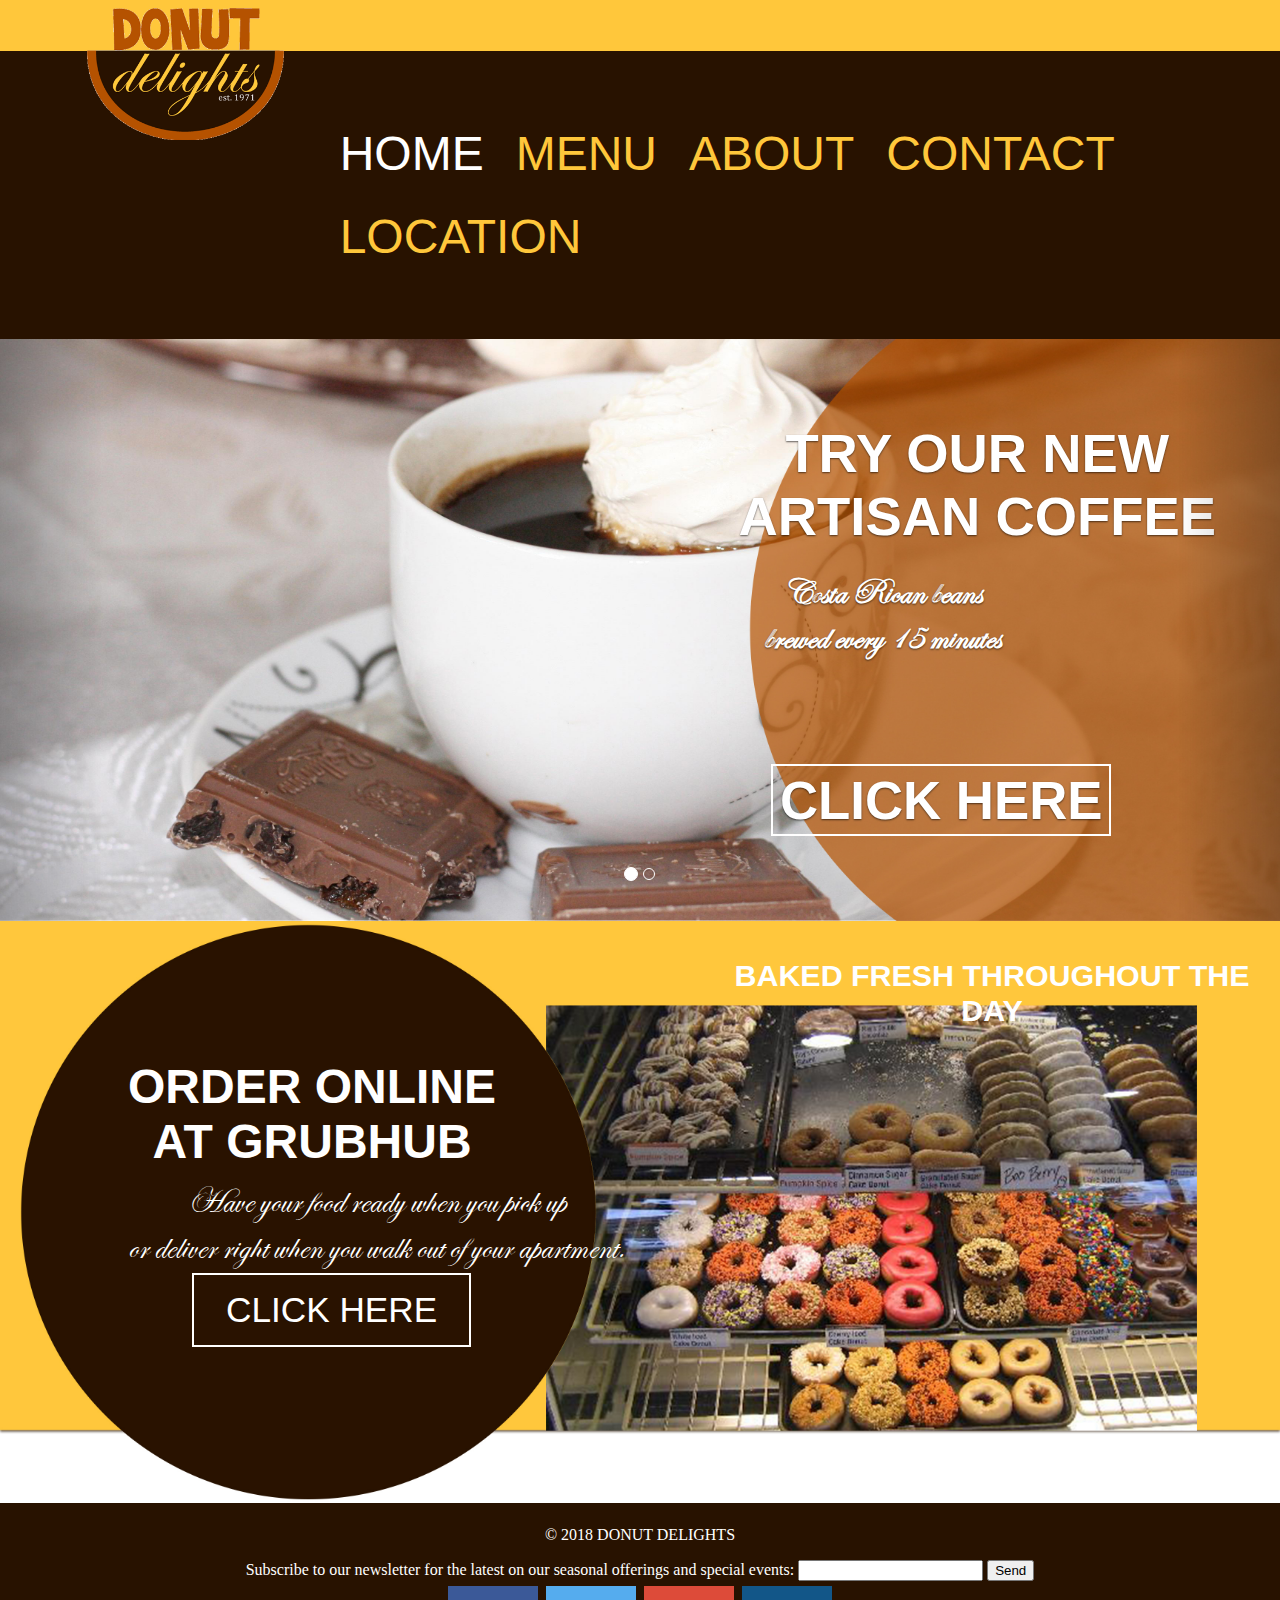
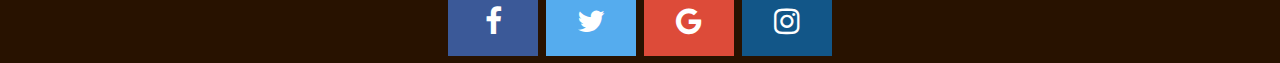
<file: index.html>
<!DOCTYPE html>
<html lang="en">

<head>
    <meta charset="utf-8">
    <meta name="description" content="Donut Delights is a local coffee and donut shop in downtown Urbana.">
    <meta name="keywords" content="donut, coffee, cafe, urbana, pastry">
    <meta name="viewport" content="width=device-width, initial-scale=1">
    <link rel="icon" href="favicon.ico">
    <title>DONUT delights</title>
    <link rel="stylesheet" href="https://cdnjs.cloudflare.com/ajax/libs/font-awesome/4.7.0/css/font-awesome.min.css">
    <link rel="stylesheet" href="css/bootstrap.min.css">
    <link rel="stylesheet" href="css/animate.css">
    <link rel="stylesheet" href="css/main.css">
    <script src="https://ajax.googleapis.com/ajax/libs/jquery/1.12.4/jquery.min.js"></script>
    <script src="js/bootstrap.min.js"></script>
    <!-- <link rel="stylesheet" href="css/slicknav.css" />
    <script src="js/jquery.slicknav.min.js"></script>
    <script>
            $(function(){
                $('#menu').slicknav()
            });
    </script> -->
    <!-- Global site tag (gtag.js) - Google Analytics -->
    <script async src="https://www.googletagmanager.com/gtag/js?id=UA-119017329-1"></script>
    <script>
    window.dataLayer = window.dataLayer || [];
    function gtag(){dataLayer.push(arguments);}
    gtag('js', new Date());

    gtag('config', 'UA-119017329-1');
    </script>
</head>
<body>
    <header>
        <a href="index.html">
            <img src="img/donutDelightsLogo.png" alt="DONUT delights Logo" class="logo">
        </a>

    </header>
    <nav id="nav_menu">
        <ul>
            <li>
                <a href="index.html" class="current">HOME</a>
            </li>
            <li>
                <a href="menu.html">MENU</a>
            </li>
            <li>
                <a href="about.html">ABOUT</a>
            </li>
            <li>
                <a href="contact.html">CONTACT</a>
            </li>
            <li>
                <a href="location.html">LOCATION</a>
            </li>
        </ul>
    </nav>
    <main>
        <!-- <div id="artisancoffee"> -->
        <div id="carousel-example-generic" class="carousel slide" data-ride="carousel">
            <!-- Indicators -->
            <ol class="carousel-indicators">
                <li data-target="#carousel-example-generic" data-slide-to="0" class="active"></li>
                <li data-target="#carousel-example-generic" data-slide-to="1"></li>
            </ol>

            <!-- Wrapper for slides -->
            <div class="carousel-inner" role="listbox">
                <div class="item active">
                    <img src="img/coffee_and_chokolate.JPG" alt="">
                    <div class="carousel-caption">
                        <div id="artisancoffee">
                            <h2 class="animated bounceInLeft">TRY OUR NEW <br>ARTISAN COFFEE</h2>
                            <h3 class="animated bounceInLeft">Costa Rican beans<br>brewed every 15 minutes
                                <br>
                                <br>
                                <br>
                                <br>
                                <a href="menu.html#artisan" class="button">CLICK HERE</a>
                            </h3>
                        </div>
                    </div>
                </div>
                <div class="item">
                    <img src="img/donut.jpg" alt="">
                    <div class="carousel-caption">
                            <div id="artisancoffee2">
                                    <h2 class="animated bounceInRight">OH MY! FRESHLY <br>BAKED DONUTS AT <br>MY FINGER TIPS</h2>
                                    <h3 class="animated bounceInRight">So many flavors, <br>why not take a look.
                                        <br>
                                        <br>
                                        <br>
                                        <a href="menu.html#artisan" class="button">CLICK HERE</a>
                                    </h3>
                                </div>
                    </div>
                </div>
            </div>

            <!-- Controls -->
            <a class="left carousel-control" href="#carousel-example-generic" role="button" data-slide="prev">
                <span class="glyphicon glyphicon-chevron-left" aria-hidden="true"></span>
                <span class="sr-only">Previous</span>
            </a>
            <a class="right carousel-control" href="#carousel-example-generic" role="button" data-slide="next">
                <span class="glyphicon glyphicon-chevron-right" aria-hidden="true"></span>
                <span class="sr-only">Next</span>
            </a>
        </div>
        <!-- </div> -->
        <section id="grubhub">
            <img src="img/section_grubhubimg.jpg" alt="Grubhub background image">
            <h1>ORDER ONLINE
                <br>AT GRUBHUB</h1>
            <p>Have your food ready when you pick up
                <br>or deliver right when you walk out of your apartment.</p>
           
                <a href="https://www.grubhub.com/delivery/il-urbana" id="button">CLICK HERE</a>
            
            <h2>BAKED FRESH THROUGHOUT THE DAY</h2>
        </section>
    </main>
    <footer>
        <p>&copy; 2018 DONUT DELIGHTS</p>
            <form action="https://formspree.io/drobinson81@stu.parkland.edu" method="POST">
            <label><span>Subscribe to our newsletter for the latest on our seasonal offerings and special events:</span>
            <input type="email" name="_replyto"></label>
            <input type="submit" value="Send">
            </form>
            <a href="#" class="fa fa-facebook"></a>
            <a href="#" class="fa fa-twitter"></a>
            <a href="#" class="fa fa-google"></a>
            <a href="#" class="fa fa-instagram"></a>
    </footer>
</body>

</html>
</file>
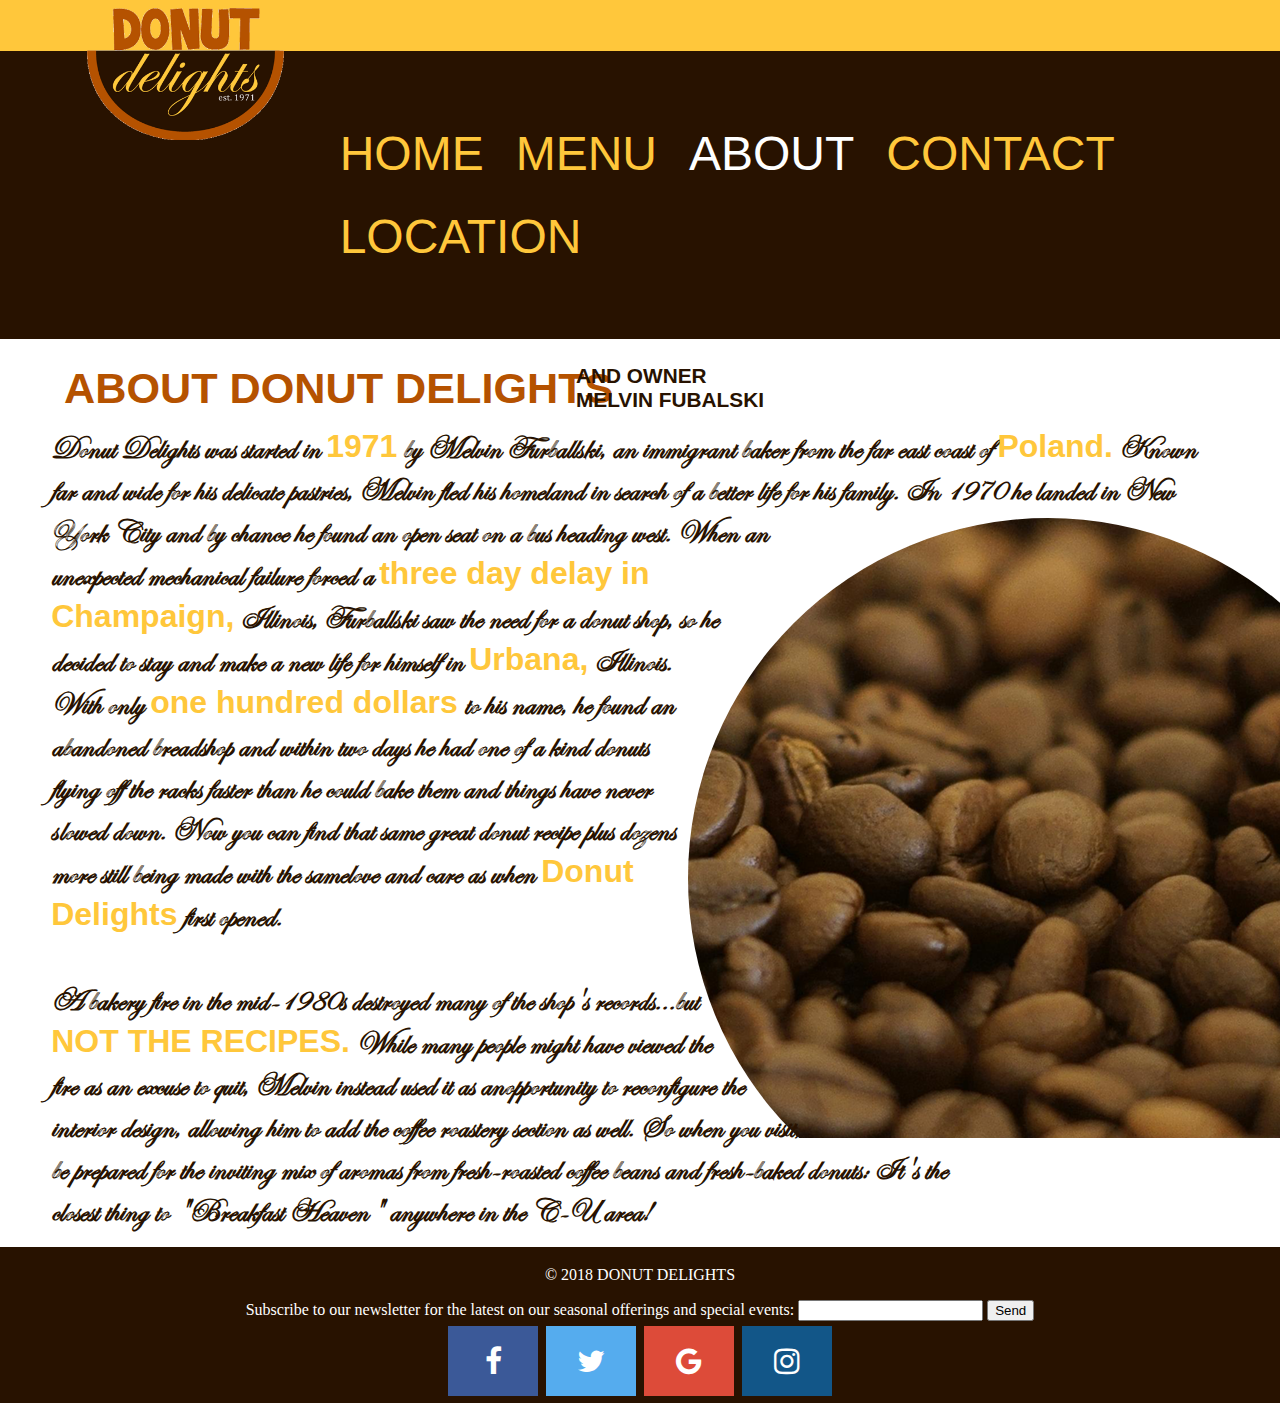
<file: about.html>
<!DOCTYPE html>
<html lang="en">
<head>
    <meta charset="utf-8">
	<meta name="description" content="Donut Delights is a local coffee and donut shop in downtown Urbana.">
	<meta name="keywords" content="donut, coffee, cafe, urbana, pastry">
	<link rel= "icon" href="img/favicon.ico">
    <title>DONUT delights</title>
    <link rel="stylesheet" href="https://cdnjs.cloudflare.com/ajax/libs/font-awesome/4.7.0/css/font-awesome.min.css">
    <link rel="stylesheet" href="css/about.css">
    <!-- <link rel="stylesheet" href="css/slicknav.css" />
    <script src="js/jquery.slicknav.min.js"></script>
    <script>
            $(function(){
                $('#menu').slicknav();
            });
    </script> -->
    <!-- Global site tag (gtag.js) - Google Analytics -->
    <script async src="https://www.googletagmanager.com/gtag/js?id=UA-119017329-1"></script>
    <script>
    window.dataLayer = window.dataLayer || [];
    function gtag(){dataLayer.push(arguments);}
    gtag('js', new Date());

    gtag('config', 'UA-119017329-1');
    </script>
    </head>
<body>
    <header>
        <a href="index.html">
        <img src="img/donutDelightsLogo.png" alt="DONUT delights Logo" class="logo">
        </a>
        
    </header>
    <nav id="nav_menu">
            <ul>
                <li><a href="index.html" >HOME</a></li>
                <li><a href="menu.html">MENU</a></li>
                <li><a href="about.html" class="current">ABOUT</a></li>                
                <li><a href="contact.html">CONTACT</a></li>
                <li><a href="location.html">LOCATION</a></li>
            </ul>
        </nav>
        <main id="main_headerlayout">
        <!-- <img src="img/coffeeupclose.png" alt="Coffee Beans Up Close" id="beans"> -->
        <h1>ABOUT DONUT DELIGHTS</h1>
        <h2>AND OWNER<br>MELVIN FUBALSKI</h2>
        <div class="container"></div>
        <div class="shaped">
            <p>Donut Delights was started in 
            <span class="bold">1971</span> by Melvin Furballski, an immigrant baker from the far east coast of 
            <span class="bold"> Poland.</span> Known far and wide for his delicate pastries, Melvin fled his homeland in search of a better life for his family. In 1970 he landed in New York City and by chance he found an open seat on a bus heading west. When an unexpected mechanical failure forced a  
            <span class="bold">three day delay in Champaign,</span> Illinois, Furballski saw the need for a donut shop, so he decided to stay and make a new life for himself in 
            <span class="bold">Urbana,</span> Illinois. With only 
            <span class="bold">one hundred dollars</span> to his name, he found an abandoned breadshop and within two days he had one of a kind donuts flying off the racks faster than he could bake them and things have never slowed down. Now you can find that same great donut recipe plus dozens more still being made with the samelove and care as when 
            <span class="bold">Donut Delights</span> first opened. <br><br>A bakery fire in the mid-1980s destroyed many of the shop's records...but 
            <span class="bold">NOT THE RECIPES.</span> While many people might have viewed the fire as an excuse to quit, Melvin instead used it as anopportunity to reconfigure the interior design, allowing him to add the coffee roastery section as well. So when you visit, be prepared for the inviting mix of aromas from fresh-roasted coffee beans and fresh-baked donuts: It's the closest thing to "Breakfast Heaven" anywhere in the C-U area!</p>
        </div>
    </main>
    <footer>
            <p>&copy; 2018 DONUT DELIGHTS</p>
            
                <form action="https://formspree.io/drobinson81@stu.parkland.edu" method="POST">
                <label><span>Subscribe to our newsletter for the latest on our seasonal offerings and special events:</span>
                <input type="email" name="_replyto"></label>
                <input type="submit" value="Send">
                </form>
                <a href="#" class="fa fa-facebook"></a>
                <a href="#" class="fa fa-twitter"></a>
                <a href="#" class="fa fa-google"></a>
                <a href="#" class="fa fa-instagram"></a>
        </footer>
    </footer>
</body>
</html>
</file>
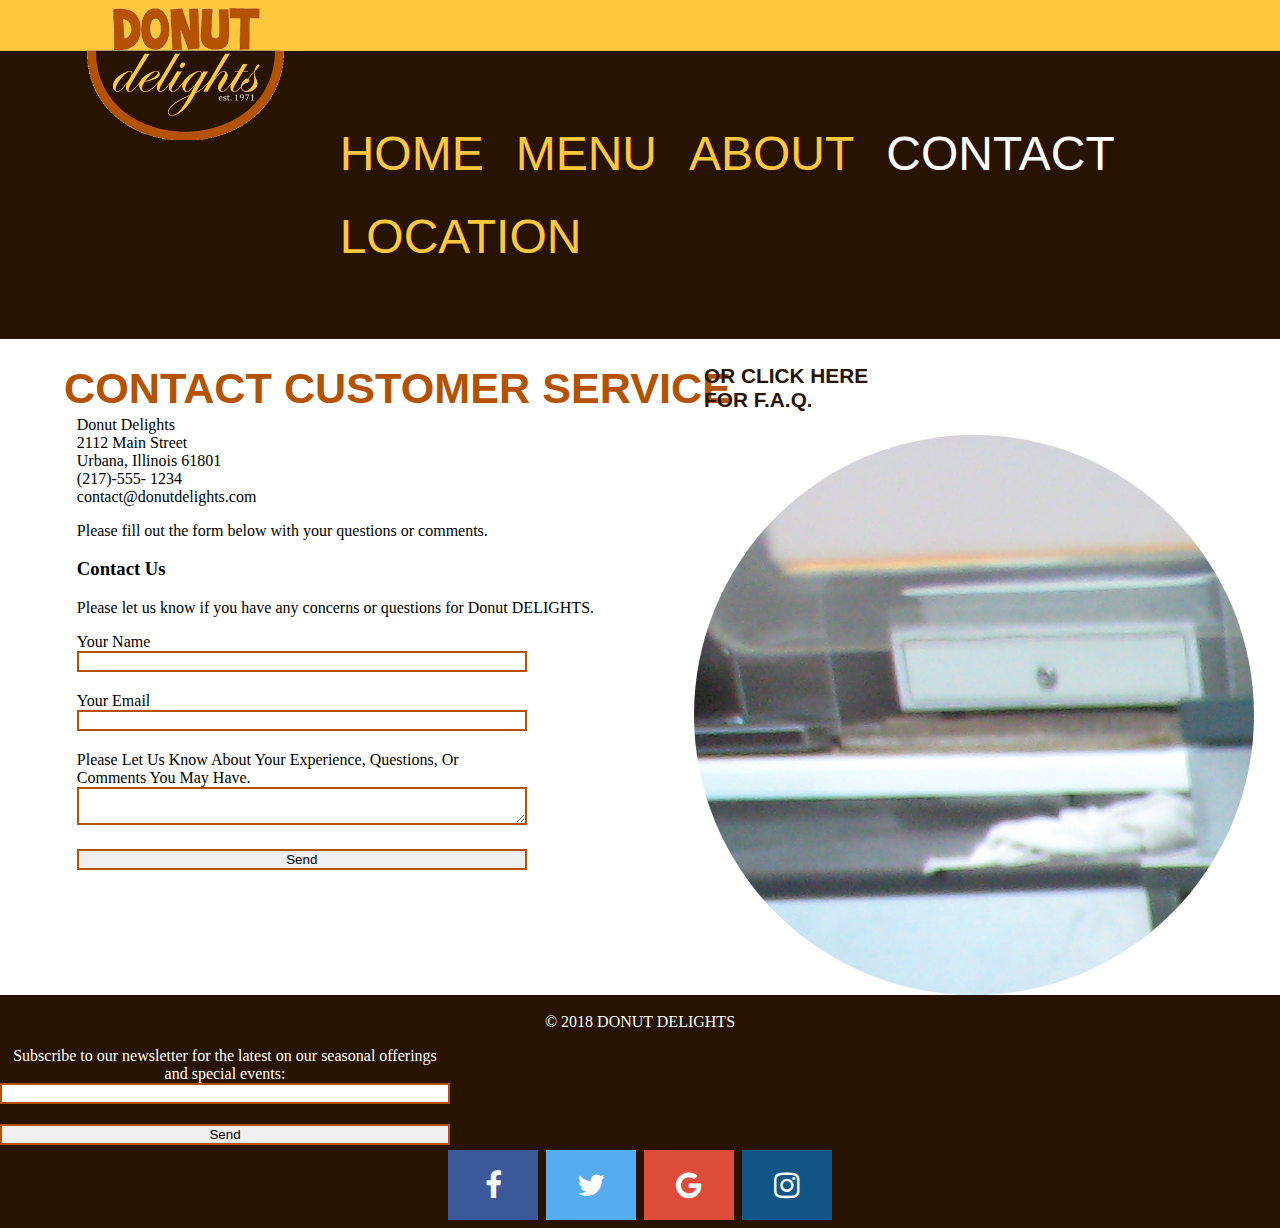
<file: contact.html>
<!DOCTYPE html>
<html lang="en">
<head>
    <meta charset="utf-8">
	<meta name="description" content="Donut Delights is a local coffee and donut shop in downtown Urbana.">
	<meta name="keywords" content="donut, coffee, cafe, urbana, pastry">
	<link rel= "icon" href="favicon.ico">
    <title>DONUT delights</title>
    <link rel="stylesheet" href="https://cdnjs.cloudflare.com/ajax/libs/font-awesome/4.7.0/css/font-awesome.min.css">
    <!-- <link rel="stylesheet" href="css/slicknav.css" />
    <script src="js/jquery.slicknav.min.js"></script>
    <script>
            $(function(){
                $('#menu').slicknav();
            });
    </script> -->
    <link rel="stylesheet" href="css/contact.css">
    <!-- Global site tag (gtag.js) - Google Analytics -->
    <script async src="https://www.googletagmanager.com/gtag/js?id=UA-119017329-1"></script>
    <script>
    window.dataLayer = window.dataLayer || [];
    function gtag(){dataLayer.push(arguments);}
    gtag('js', new Date());

    gtag('config', 'UA-119017329-1');
    </script>
    </head>
<body>
    <header>
        <a href="index.html">
        <img src="img/donutDelightsLogo.png" alt="DONUT delights Logo" class="logo">
        </a>
        
    </header>
    <nav id="nav_menu">
            <ul>
                <li><a href="index.html" >HOME</a></li>
                <li><a href="menu.html">MENU</a></li>
                <li><a href="about.html">ABOUT</a></li>                
                <li><a href="contact.html" class="current">CONTACT</a></li>
                <li><a href="location.html">LOCATION</a></li>
            </ul>
        </nav>
        <main id="main_headerlayout">
        <h1>CONTACT CUSTOMER SERVICE</h1>
        <h2>OR CLICK HERE<br>FOR F.A.Q.</h2>
        </main>
        <section>
            <p>Donut Delights<br>
            2112 Main Street<br>
            Urbana, Illinois 61801<br>
            (217)-555- 1234<br>
            contact@donutdelights.com</p>
        <p>Please fill out the form below with your questions or comments.</p>
    
    
        <h3>Contact Us</h3>
        <p>Please let us know if you have any concerns or questions for Donut DELIGHTS.</p>
    <form action="https://formspree.io/drobinson81@stu.parkland.edu" method="POST">
    <label><span>Your Name</span>
    <input type="text" name="name"></label>
    <label><span>Your Email</span>
    <input type="email" name="_replyto"></label>
    <label><span>Please Let Us Know About Your Experience, Questions, Or Comments You May Have.</span>
    <textarea name="message"></textarea></label>
    <input type="hidden" name="_next" value="https://site.io/thanks.html" />
    <input type="submit" value="Send">
    </form>
    </section>
    <div class="container"></div>
    <div class="shaped"></div>
    
    <footer>
        <p>&copy; 2018 DONUT DELIGHTS</p>
        
            
                <form action="https://formspree.io/drobinson81@stu.parkland.edu" method="POST">
                <label><span>Subscribe to our newsletter for the latest on our seasonal offerings and special events:</span>
                <input type="email" name="_replyto"></label>
                <input type="submit" value="Send">
                </form>
                <a href="#" class="fa fa-facebook"></a>
                <a href="#" class="fa fa-twitter"></a>
                <a href="#" class="fa fa-google"></a>
                <a href="#" class="fa fa-instagram"></a>
        </footer>
    </footer>
</body>
</html>
</file>
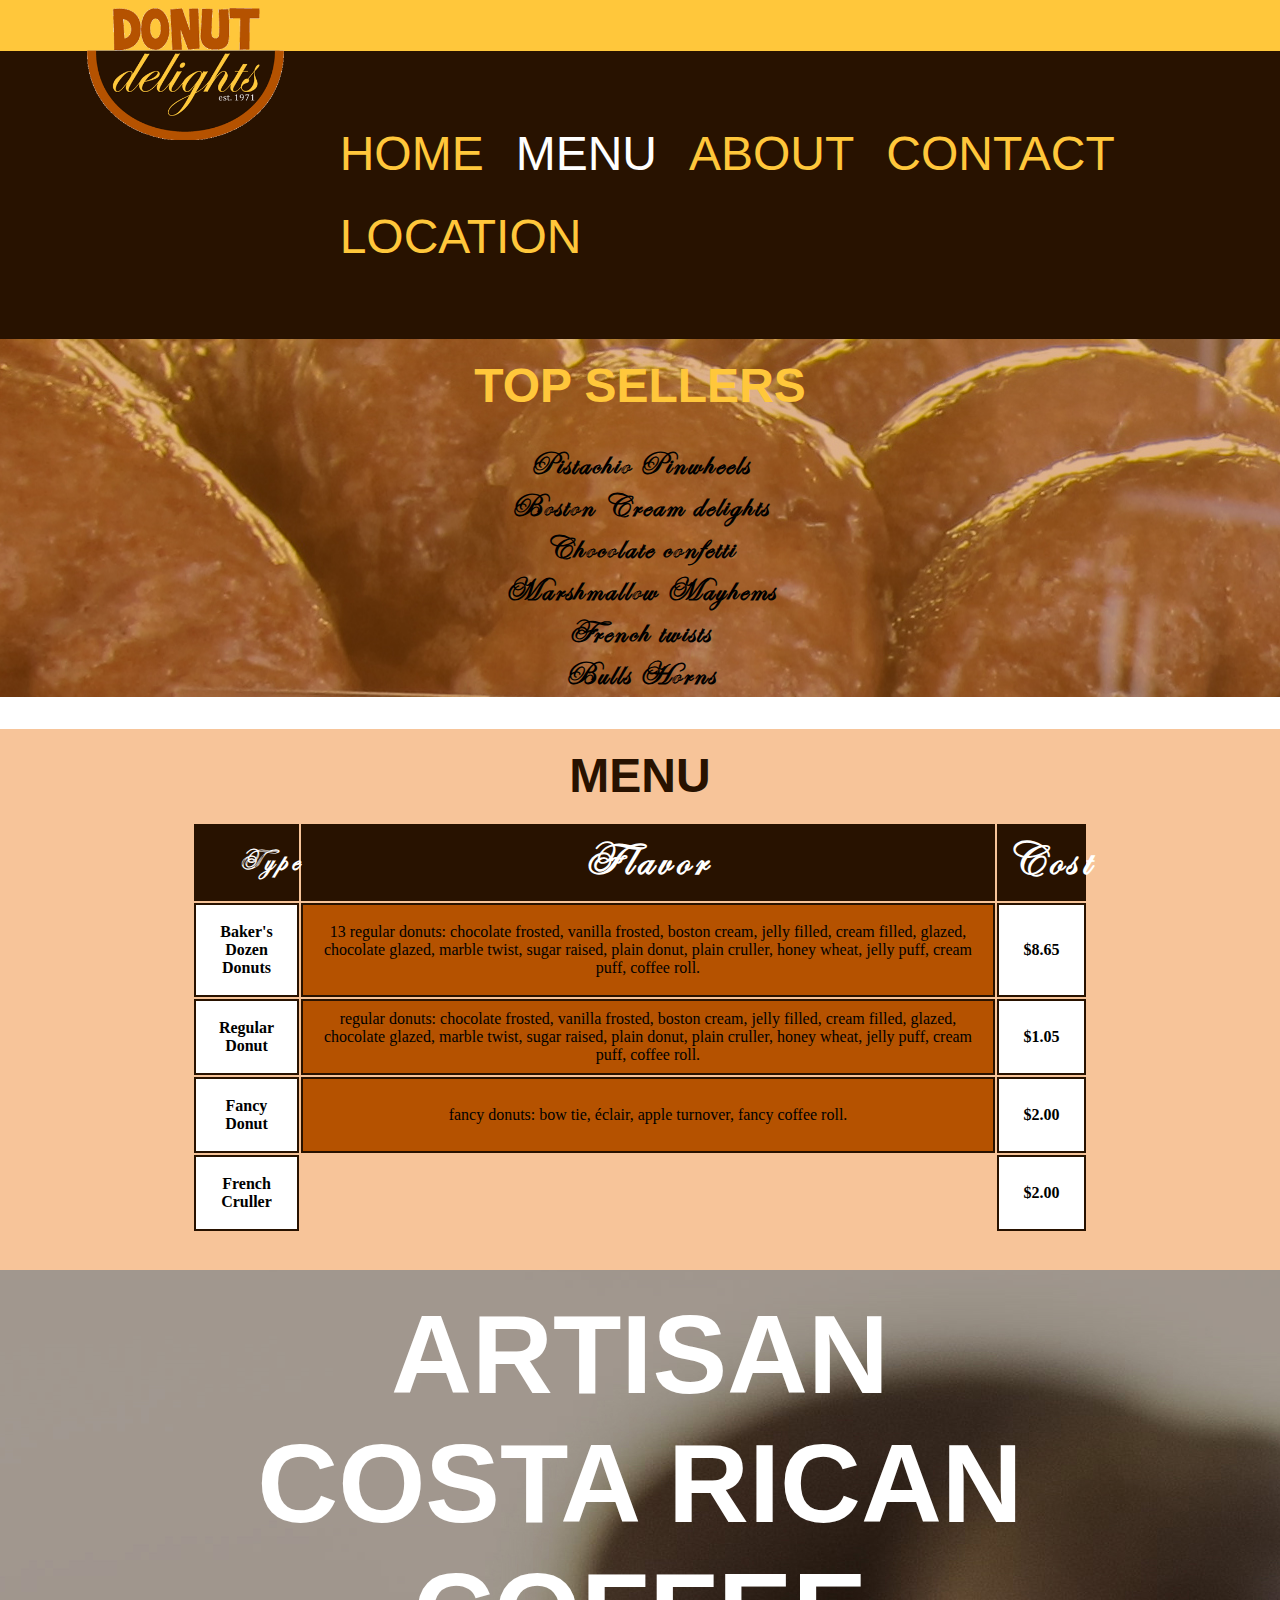
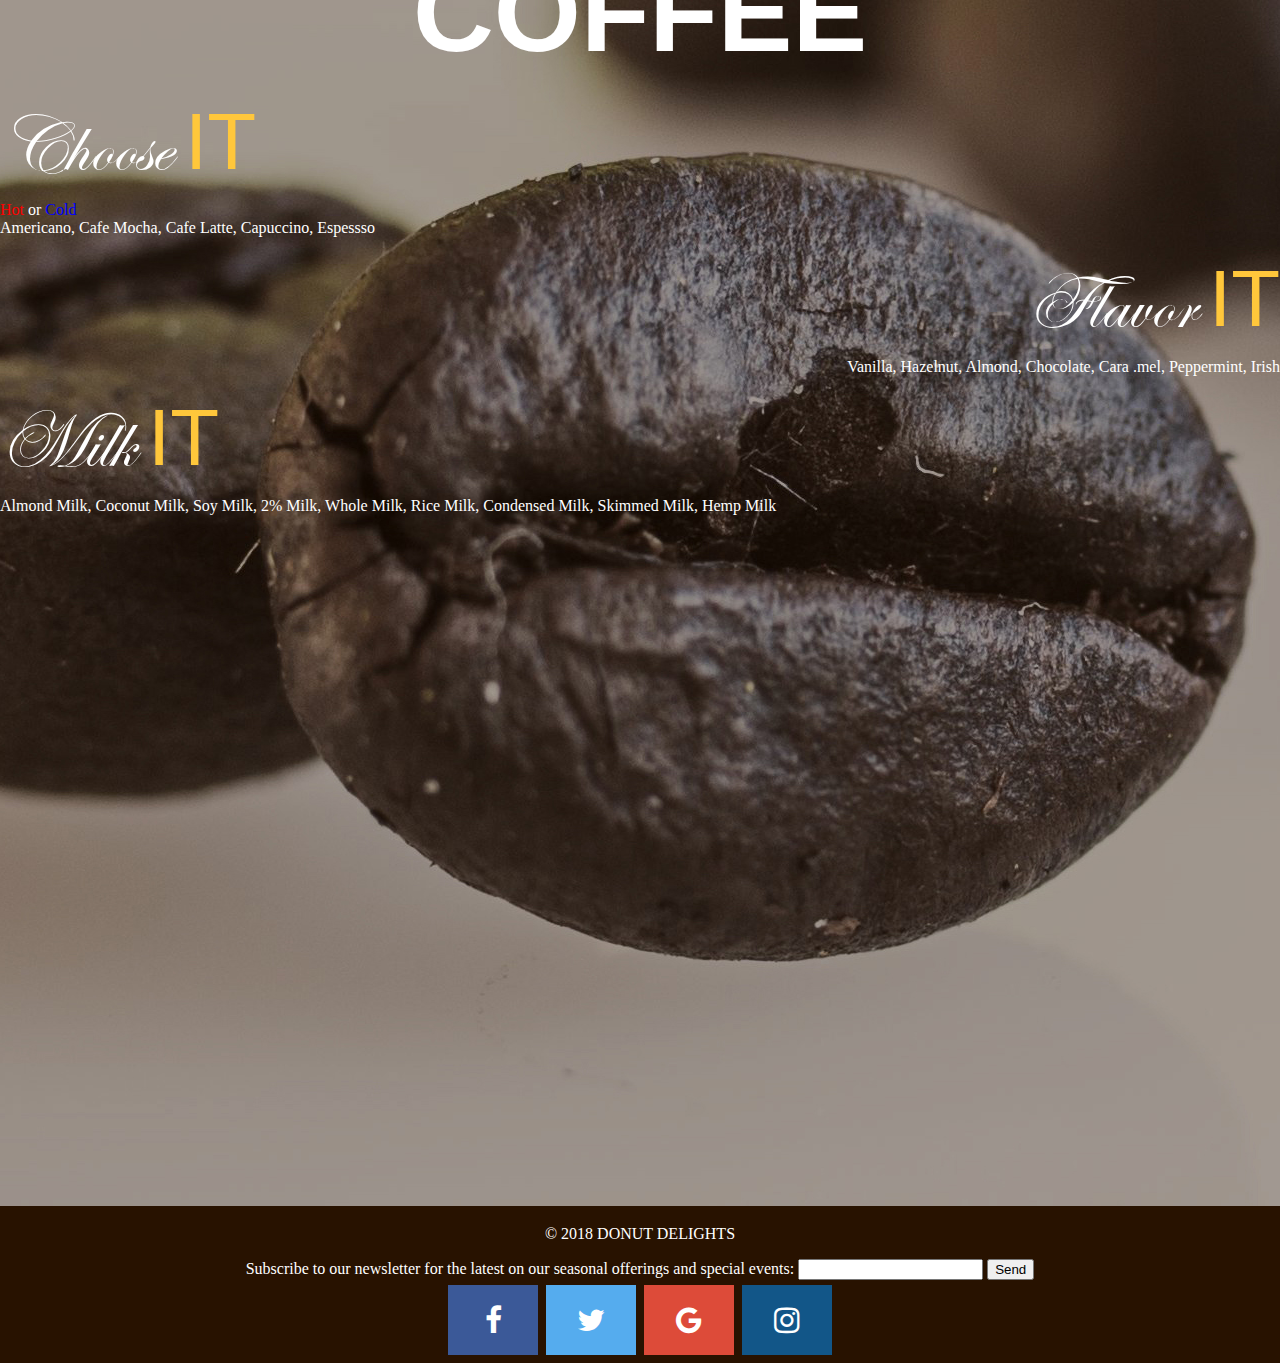
<file: menu.html>
<!DOCTYPE html>
<html lang="en">
<head>
    <meta charset="utf-8">
	<meta name="description" content="Donut Delights is a local coffee and donut shop in downtown Urbana.">
	<meta name="keywords" content="donut, coffee, cafe, urbana, pastry">
	<link rel= "icon" href="img/favicon.ico">
    <title>DONUT delights</title>
    <link rel="stylesheet" href="https://cdnjs.cloudflare.com/ajax/libs/font-awesome/4.7.0/css/font-awesome.min.css">
    <link rel="stylesheet" href="css/menu.css">
    <!-- <link rel="stylesheet" href="css/slicknav.css" />
    <script src="js/jquery.slicknav.min.js"></script>
    <script>
            $(function(){
                $('#menu').slicknav();
            });
    </script> -->
    <!-- Global site tag (gtag.js) - Google Analytics -->
    <script async src="https://www.googletagmanager.com/gtag/js?id=UA-119017329-1"></script>
    <script>
    window.dataLayer = window.dataLayer || [];
    function gtag(){dataLayer.push(arguments);}
    gtag('js', new Date());

    gtag('config', 'UA-119017329-1');
    </script>
   </head>
<body>
    <header>
        <a href="index.html">
        <img src="img/donutDelightsLogo.png" alt="DONUT delights Logo" class="logo">
        </a>
        
    </header>
    <nav id="nav_menu">
            <ul>
                <li><a href="index.html" >HOME</a></li>
                <li><a href="menu.html" class="current">MENU</a></li>
                <li><a href="about.html">ABOUT</a></li>                
                <li><a href="contact.html">CONTACT</a></li>
                <li><a href="location.html">LOCATION</a></li>
            </ul>
        </nav>
        <main>
       <div id="topsellers">
        <h2>TOP SELLERS</h2>
        <p>Pistachio Pinwheels<br> Boston Cream delights<br>Chocolate confetti<br>Marshmallow Mayhems<br>French twists<br>Bulls Horns</p>
        </div>
        
        <section id="main_menu">
        <h2 id="menu">MENU</h2>
        <table>
                <tr>
                  <th>Type</th>
                  <th>Flavor</th> 
                  <th>Cost</th>
                </tr>
                <tr>
                  <td>Baker's Dozen Donuts</td>
                  <td>13 regular donuts: chocolate frosted, vanilla frosted, boston cream, jelly filled, cream filled, glazed, chocolate glazed, marble twist, sugar raised, plain donut, plain cruller, honey wheat, jelly puff, cream puff, coffee roll.</td> 
                  <td>$8.65</td>
                </tr>
                <tr>
                  <td>Regular Donut</td>
                  <td>regular donuts: chocolate frosted, vanilla frosted, boston cream, jelly filled, cream filled, glazed, chocolate glazed, marble twist, sugar raised, plain donut, plain cruller, honey wheat, jelly puff, cream puff, coffee roll.</td> 
                  <td>$1.05</td>
                </tr>
                <tr>
                    <td>Fancy Donut</td>
                    <td>fancy donuts: bow tie, éclair, apple turnover, fancy coffee roll.</td>
                    <td>$2.00</td>
                </tr>
                <tr>
                    <td>French Cruller</td>
                    <td></td>
                    <td>$2.00</td>
                </tr>
                <tr>
                        <td></td>
                </tr>
              </table>
            </section>
            <div id=artisan>
                <h2>ARTISAN<br>COSTA RICAN<br>COFFEE</h2> 
                <p id="pone"><span id="design">Choose  </span><span id="bold">IT<br></span><span id="hot">Hot</span> or <span id="cold">Cold</span><br>Americano, Cafe Mocha, Cafe Latte, Capuccino, Espessso</p>
                <p id="pthree"><span id="design">Flavor  </span><span id="bold">IT</span><br>Vanilla, Hazelnut, Almond, Chocolate, Cara
                    .mel, Peppermint, Irish</p>
                <p id="pfour"><span id="design">Milk  </span><span id="bold">IT</span><br>Almond Milk, Coconut Milk, Soy Milk, 2% Milk, Whole Milk, Rice Milk, Condensed Milk, Skimmed Milk, Hemp Milk </p>
                </div>
    </main>
    <footer>
        <p>&copy; 2018 DONUT DELIGHTS</p>
                <form action="https://formspree.io/drobinson81@stu.parkland.edu" method="POST">
                <label><span>Subscribe to our newsletter for the latest on our seasonal offerings and special events:</span>
                <input type="email" name="_replyto"></label>
                <input type="submit" value="Send">
                </form>
                <a href="#" class="fa fa-facebook"></a>
                <a href="#" class="fa fa-twitter"></a>
                <a href="#" class="fa fa-google"></a>
                <a href="#" class="fa fa-instagram"></a>
        </footer>
    </footer>
</body>
</html>
</file>
<file: css/main.css>
@font-face {
    font-family: "edwardian";
    src: url("Edwardian_Scr_ITC_TT.ttf");
 }

body{
    margin: 0;
}

header{
    background-color: #ffc73b;
    padding: 2%;
}

html body header .logo{
    float: left;
    width: 16%;
    margin: -1.4% 0 0 5%;
}

#nav_menu{
    background-color: #281200;
    font-family: 'Franklin Gothic heavy', 'Arial Narrow', Arial, sans-serif;
    font-size: 300%;
    padding-top: 1%;
    padding-bottom: 1%;
}

#nav_menu ul{
    list-style-type: none;
    overflow: hidden;
    margin-left: 2%;
}

#nav_menu ul li{
    float: left;
}

#nav_menu ul li a{
    display: block;
    text-align: center;
    padding: 14px 16px;
    text-decoration: none;
    color: #ffc73b;
}

#nav_menu ul li a:hover{
    color: white;
}

#nav_menu ul li .current{
    color: white;
}

/* make slider?*/
#artisancoffee{
    position: relative;
    text-align: center;
    color: white;
    margin: 0;
}

#artisancoffee h3 .button{
    border: 2px solid white;
    padding: 1% 2%;
    text-align: center;
    float:right;
    display: block;
    font-size: 16px;
    background-color: transparent;
    text-decoration: none;
    color: white;
    font-family: 'Franklin Gothic heavy', 'Arial Narrow', Arial, sans-serif;
    font-size: 150%;
    margin-right: -20%;
    margin-top: -10%;
}

#artisancoffee h3 .button:hover{
    border: 2px solid #b55200;
    background-color: white;
    color:#b55200;
}

#artisancoffee h2{
    float:right;
    font-size: 16px;
    text-decoration: none;
    color: white;
    font-family: 'Franklin Gothic heavy', 'Arial Narrow', Arial, sans-serif;
    font-size: 340%;
    margin-top: -15%;
    margin-right: -25%;
}

#artisancoffee h3{
    float:right;
    text-decoration: none;
    color: white;
    font-family: "edwardian";
    font-size: 220%;
    margin-right: -40%;
}
/* make slider2*/
#artisancoffee2{
    position: relative;
    text-align: center;
    color: white;
    margin: 0;
}

#artisancoffee2 h3 .button{
    border: 2px solid white;
    padding: 1% 2%;
    text-align: center;
    float:left;
    display: block;
    font-size: 16px;
    background-color: transparent;
    text-decoration: none;
    color: white;
    font-family: 'Franklin Gothic heavy', 'Arial Narrow', Arial, sans-serif;
    font-size: 150%;
    margin-left: -4%;
    margin-top: -10%;
}

#artisancoffee2 h3 .button:hover{
    border: 2px solid #b55200;
    background-color: white;
    color:#b55200;
}

#artisancoffee2 h2{
    float:left;
    font-size: 16px;
    text-decoration: none;
    color: white;
    font-family: 'Franklin Gothic heavy', 'Arial Narrow', Arial, sans-serif;
    font-size: 340%;
    margin-top: -25%;
    margin-left: -28%;
}

#artisancoffee2 h3{
    float: left;
    text-decoration: none;
    color: white;
    font-family: "edwardian";
    font-size: 220%;
    margin-left: -60%;
}

#grubhub{
    position: relative;
    text-align: center;
    color: white;
    margin: 0;
    background-color: #281200;
}

#grubhub img{
    width: 100%;
}

#grubhub h1{
    position: absolute;
    left: 10%;
    top: 18%;
    font-family: 'Franklin Gothic heavy', 'Arial Narrow', Arial, sans-serif;
    font-size: 300%;
}

#grubhub p{
    position: absolute;
    left: 10%;
    top: 38%;
    font-family: "edwardian";
    font-size: 225%;
}

#grubhub #button{
    position: absolute;
    left: 15%;
    top: 60%;
    border: 2px solid white;
    padding: 15px 32px;
    text-align: center;
    display: block;
    font-size: 16px;
    background-color: transparent;
    text-decoration: none;
    color: white;
    font-family: 'Franklin Gothic heavy', 'Arial Narrow', Arial, sans-serif;
    font-size: 220%;
}
#grubhub #button:hover{
    position: absolute;
    border: 2px solid #b55200;
    background-color: white;
    color:#b55200;
}

#grubhub #button a:hover{
    color:#b55200;
}

#grubhub h2{
    position: absolute;
    left: 55%;
    top: 2%;
    font-family: 'Franklin Gothic heavy', 'Arial Narrow', Arial, sans-serif;
    font-size: 190%;
}

#grubhub .clip{
   position: absolute;
   left: 50%;
   top: 11%;
   width: 45%;
   height:auto;

}
html body footer{
    background-color: #281200;
    color: white;
    text-align: center;
    padding: .2% 0;
    clear: both;
}
.fa {
    padding: 20px;
    font-size: 30px;
    width: 50px;
    text-align: center;
    text-decoration: none;
    margin: 5px 2px;
  }
  
  .fa:hover {
      opacity: 0.7;
  }
  
  .fa-facebook {
    background: #3B5998;
    color: white;
  }
  
  .fa-twitter {
    background: #55ACEE;
    color: white;
  }
  
  .fa-google {
    background: #dd4b39;
    color: white;
  }
  .fa-instagram {
    background: #125688;
    color: white;
  }
</file>
<file: css/about.css>
@font-face {
    font-family: "edwardian";
    src: url("Edwardian_Scr_ITC_TT.ttf");
 }

body{
    margin: 0;
    width: 100%;
}

header{
    background-color: #ffc73b;
    padding: 2%;
}

html body header .logo{
    float: left;
    width: 16%;
    margin: -1.4% 0 0 5%;
}

#nav_menu{
    background-color: #281200;
    font-family: 'Franklin Gothic heavy', 'Arial Narrow', Arial, sans-serif;
    font-size: 300%;
    padding-top: 1%;
    padding-bottom: 1%;
}

#nav_menu ul{
    list-style-type: none;
    overflow: hidden;
    margin-left: 2%;
}

#nav_menu ul li{
    float: left;
}

#nav_menu ul li a{
    display: block;
    text-align: center;
    padding: 14px 16px;
    text-decoration: none;
    color: #ffc73b;
}

#nav_menu ul li a:hover{
    color: white;
}

#nav_menu ul li .current{
    color: white;
}

#main_headerlayout h1, h2{
    font-family: 'Franklin Gothic Heavy', 'Arial Narrow', Arial, sans-serif
}

#main_headerlayout h1{
    position: absolute;
    /* top: 35%; */
    color:#b55200;
    margin: -5% 0 0 5%;
    font-size: 270%;
}

#main_headerlayout h2{
    position: absolute;
    margin: -5% 0 0 45%;
    color:#281200;
    font-size: 130%;
}

main p{
    font-family: "edwardian";
    color: #281200;
    margin: 7% 6% 1% 4%; 
    font-size: 200%;
    font-weight: bold;
}

.bold{
    font-family: 'Franklin Gothic Heavy', 'Arial Narrow', Arial, sans-serif;
    color: #ffc73b;
    font-weight: none;
}

/* main image */
main img{
    position: absolute;
    right:0;
    width: 40%;
    margin: 1% 0 0 0;
}

.container{
    width: 45em;
    height: 45em;
    border-radius: 22.5em;
    background-image:url("../img/coffeeupclose.png");
    background-repeat: no-repeat;
    margin: 7% -10% 0 0;
    overflow: hidden;
    float: right;
    shape-outside: circle(45%);
  }
  
  .shaped{
    max-width: 100%;
  }
  footer{
    background-color: #281200;
    color: white;
    text-align: center;
    padding: .2% 0;
    clear: both;
}
.fa {
    padding: 20px;
    font-size: 30px;
    width: 50px;
    text-align: center;
    text-decoration: none;
    margin: 5px 2px;
  }
  
  .fa:hover {
      opacity: 0.7;
  }
  
  .fa-facebook {
    background: #3B5998;
    color: white;
  }
  
  .fa-twitter {
    background: #55ACEE;
    color: white;
  }
  
  .fa-google {
    background: #dd4b39;
    color: white;
  }
  .fa-instagram {
    background: #125688;
    color: white;
  }
</file>
<file: css/contact.css>
@font-face {
    font-family: "edwardian";
    src: url("Edwardian_Scr_ITC_TT.ttf");
 }

body{
    margin: 0;
}

header{
    background-color: #ffc73b;
    padding: 2%;
}

html body header .logo{
    float: left;
    width: 16%;
    margin: -1.4% 0 0 5%;
}

#nav_menu{
    background-color: #281200;
    font-family: 'Franklin Gothic heavy', 'Arial Narrow', Arial, sans-serif;
    font-size: 300%;
    padding-top: 1%;
    padding-bottom: 1%;
}

#nav_menu ul{
    list-style-type: none;
    overflow: hidden;
    margin-left: 2%;
}

#nav_menu ul li{
    float: left;
}

#nav_menu ul li a{
    display: block;
    text-align: center;
    padding: 14px 16px;
    text-decoration: none;
    color: #ffc73b;
}

#nav_menu ul li a:hover{
    color: white;
}

#nav_menu ul li .current{
    color: white;
}

#main_headerlayout h1, h2{
    font-family: 'Franklin Gothic Heavy', 'Arial Narrow', Arial, sans-serif
}

#main_headerlayout h1{
    position: absolute;
    /* top: 35%; */
    color:#b55200;
    margin: 2% 0 0 5%;
    font-size: 270%;
}
section{
    margin: 6%;
}

#main_headerlayout h2{
    position: absolute;
    margin: 2% 0 0 55%;
    color:#281200;
    font-size: 130%;
}

form{
    max-width: 450px;
    margin-bottom: 50;
    margin-right: 0;
    margin-top: 0;

}

input, textarea{
    border: 2px solid #b55200;
    width: 100%;
    box-sizing:border-box;

}

.contact-info-group label{
    width: 48%;
    padding-right: 10px;
    float: left;
    box-sizing:border-box;
}
label{
    display: block;
    margin-bottom: 20px;
}
.contact-info-group label:nth-child(1){
    padding-right: 5px
}

.contact-info-group label:nth-child(2){
    padding-left: 5px;
}
span{
    display: block;
}

.container{
    width: 35em;
    height: 35em;
    border-radius: 17.5em;
    background-image:url("../img/pinwheels.jpg");
    background-repeat: no-repeat;
    margin: -40% 2% 0 0;
    overflow: hidden;
    float: right;
  }
  
.shaped{
    max-width: 100%;
  }

footer{
    background-color: #281200;
    color: white;
    text-align: center;
    padding: .2% 0;
    clear: both;
}
.fa {
    padding: 20px;
    font-size: 30px;
    width: 50px;
    text-align: center;
    text-decoration: none;
    margin: 5px 2px;
  }
  
  .fa:hover {
      opacity: 0.7;
  }
  
  .fa-facebook {
    background: #3B5998;
    color: white;
  }
  
  .fa-twitter {
    background: #55ACEE;
    color: white;
  }
  
  .fa-google {
    background: #dd4b39;
    color: white;
  }
  .fa-instagram {
    background: #125688;
    color: white;
  }
</file>
<file: css/menu.css>
@font-face {
    font-family: "edwardian";
    src: url("Edwardian_Scr_ITC_TT.ttf");
 }

body{
    margin: 0;
}

header{
    background-color: #ffc73b;
    padding: 2%;
}

html body header .logo{
    float: left;
    width: 16%;
    margin: -1.4% 0 0 5%;
}

#nav_menu{
    background-color: #281200;
    font-family: 'Franklin Gothic heavy', 'Arial Narrow', Arial, sans-serif;
    font-size: 300%;
    padding-top: 1%;
    padding-bottom: 1%;
}

#nav_menu ul{
    list-style-type: none;
    overflow: hidden;
    margin-left: 2%;
}

#nav_menu ul li{
    float: left;
}

#nav_menu ul li a{
    display: block;
    text-align: center;
    padding: 14px 16px;
    text-decoration: none;
    color: #ffc73b;
}

#nav_menu ul li a:hover{
    color: white;
}

#nav_menu ul li .current{
    color: white;
}

/* top sellers section */

#topsellers{
    background-image: url("../img/menu.jpg");
    height: 100%;
}    

#topsellers h2{
    font-family: 'Franklin Gothic Heavy', 'Arial Narrow', Arial, sans-serif;
    font-size: 300%;
    color: #ffc73b;
    text-align: center;
    margin: 0 5% 0 5%;
    padding: 1.5% 0 0 0; 
}

#topsellers p{
    text-align: center;
    font-size: 200%;
    font-family: "edwardian";
    letter-spacing: 2px;
    font-weight: bold;
}

/* menu */
#main_menu {
    background-color: #f7c499;
    margin: 0;
    height: auto;
}

#main_menu h2{
    font-family: 'Franklin Gothic Heavy', 'Arial Narrow', Arial, sans-serif;
    font-size: 300%;
    color: #281200;
    text-align: center;
    margin: 0 5% 1.5% 5%;
    padding: 1.5% 0 0 0; 
}
#main_menu table{
    margin: 0 15% 0 15%;
}

#main_menu table th{
    font-family: "edwardian";
    font-size: 290%;
    letter-spacing: 5px;
    color: white;
    background-color: #281200;
    padding: 1%;
    
}
#main_menu table tr td:nth-child(1){
    background-color: white;
    font-weight: bold;
    text-align: center;
    border:2px solid #281200;
    padding: 2%;
}
#main_menu table tr:nth-child(6) td:nth-child(1) {
    background-color: transparent;
    border:none;
    padding: 2%;
}

#main_menu table th:nth-child(1){
    padding: 0 5%;
    font-size: 190%;
}

#main_menu table tr:nth-child(5) td:nth-child(2){
    background-color: transparent;
    text-align: center;
    border:none;
    padding: 1%;
}

#main_menu table tr td:nth-child(2){
    background-color: #b55200;
    text-align: center;
    border:2px solid #281200;
    padding: 1%;
}

#main_menu table tr td:nth-child(3){
    background-color: white;
    font-weight: bold;
    text-align: center;
    border:2px solid #281200;
    padding: 2%;
}

#main_menu table tr td:nth-child(6){
    background-color: transparent;
    text-align: center;
    border:none;
    padding: 1%;
}

/* artisan photo layout */
#artisan{
    background-image: url("../img/background.jpg");
    background-position: center;
    background-color: #9e948c;
    background-repeat: no-repeat;
    width: 100%;
    margin: 0;
    height: 1536px;
}

#artisan h2{
    font-family: 'Franklin Gothic Heavy', 'Arial Narrow', Arial, sans-serif;
    font-size: 700%;
    color: white;
    text-align: center;
    margin: 0 5% 1.5% 5%;
    padding: 1.5% 0 0 0; 
}

#artisan #pone{
    text-align: left;
    color: white;  
} 

#artisan #pthree{
    text-align: right;
    color: white;
}

#artisan #pfour{
    text-align: left;
    color: white;
}

#artisan #hot{
    color: red;
}

#artisan #cold{
    color: blue;
}
#artisan #design{
    font-family: "edwardian";
    font-size: 500%;
    width: 10%;
    height: 5.34%;
    color: white;
}

#artisan #bold{
    font-family: 'Franklin Gothic heavy', 'Arial Narrow', Arial, sans-serif;
    font-size: 500%;
    width: 10%;
    height: 5.34%;
    color:#ffc73b;
}

footer{
    background-color: #281200;
    color: white;
    text-align: center;
    padding: .2% 0;
    clear: both;
}
.fa {
    padding: 20px;
    font-size: 30px;
    width: 50px;
    text-align: center;
    text-decoration: none;
    margin: 5px 2px;
  }
  
  .fa:hover {
      opacity: 0.7;
  }
  
  .fa-facebook {
    background: #3B5998;
    color: white;
  }
  
  .fa-twitter {
    background: #55ACEE;
    color: white;
  }
  
  .fa-google {
    background: #dd4b39;
    color: white;
  }
  .fa-instagram {
    background: #125688;
    color: white;
  }
</file>
